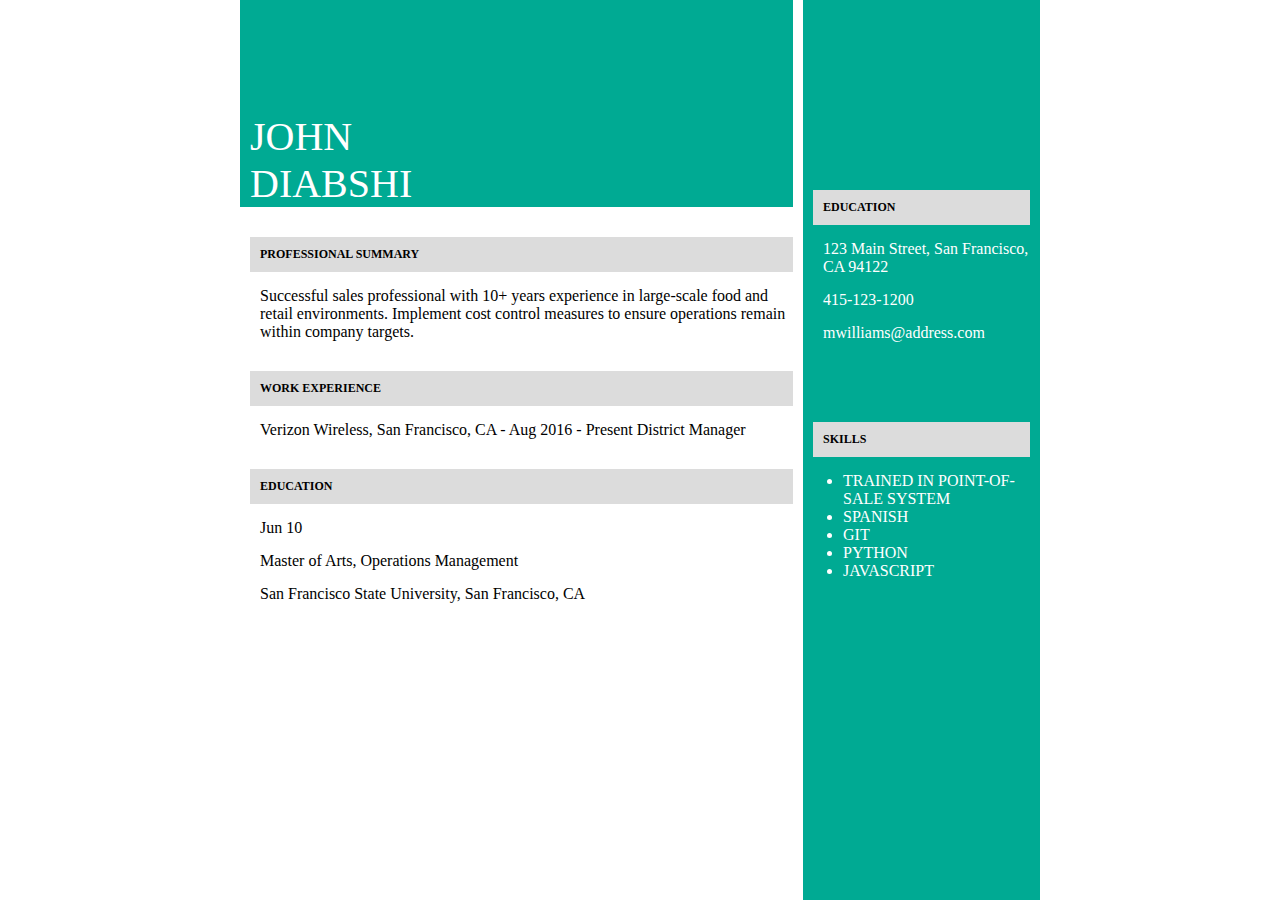
<file: template.html>
<!DOCTYPE html>
<html lang="en">
  <head>
    <meta charset="UTF-8" />
    <meta http-equiv="X-UA-Compatible" content="IE=edge" />
    <meta name="viewport" content="width=device-width, initial-scale=1.0" />
    <title>Name</title>
    <style>
      * {
        margin: 0;
        padding: 0;
      }
      .containar {
        margin: 0 auto;
        max-width: 800px;
        height: 100vh;
        display: flex;
        gap: 10px;
        justify-content: center;
      }
      .containar .left {
        width: 70%;
      }
      .containar .right {
        width: 30%;
        background-color: #00aa93;
      }
      .name-box {
        background-color: #00aa93;
        height: 23%;
        display: flex;
        flex-direction: column;
        justify-content: flex-end;
        padding-left: 10px;
        color: white;
      }
      .name-box p {
        font-size: 40px;
        text-transform: uppercase;
      }
      .info-box-right {
        padding-left: 10px;
        padding-right: 10px;
      }
      .info-box-left {
        padding-left: 10px;
      }
      .header-box {
        margin-top: 30px;
        background-color: gainsboro;
        padding: 10px;
      }
      .header-box p {
        font-size: 12px;
        text-transform: uppercase;
        font-weight: bold;
      }
      .summary-box .text-box {
        padding-left: 10px;
        padding-top: 15px;
      }
      .info-box-right .text-box {
        color: white;
      }
      .info-box-right ul {
        margin-left: 20px;
      }
      .contact {
        margin-top: 190px;
      }
      .skills {
        padding-top: 50px;
      }
    </style>
  </head>
  <body>
    <div class="bigger-container">
      <div class="containar">
        <div class="content left">
          <div class="name-box">
            <p>John</p>
            <p>Diabshi</p>
          </div>
          <div class="info-box-left">
            <div class="summary-box prof-summary">
              <div class="header-box">
                <p>Professional Summary</p>
              </div>
              <p class="text-box">
                Successful sales professional with 10+ years experience in
                large-scale food and retail environments. Implement cost control
                measures to ensure operations remain within company targets.
              </p>
            </div>
            <div class="summary-box work-summary">
              <div class="header-box">
                <p>Work Experience</p>
              </div>
              <p class="text-box">
                Verizon Wireless, San Francisco, CA - Aug 2016 - Present
                District Manager
              </p>
            </div>
            <div class="summary-box work-summary">
              <div class="header-box">
                <p>Education</p>
              </div>
              <p class="text-box">Jun 10</p>
              <p class="text-box">Master of Arts, Operations Management</p>
              <p class="text-box">
                San Francisco State University, San Francisco, CA
              </p>
            </div>
          </div>
        </div>
        <div class="content right">
          <div class="info-box-right">
            <div class="summary-box contact">
              <div class="header-box">
                <p>Education</p>
              </div>
              <p class="text-box">123 Main Street, San Francisco, CA 94122</p>
              <p class="text-box">415-123-1200</p>
              <p class="text-box">mwilliams@address.com</p>
            </div>
            <div class="summary-box skills">
              <div class="header-box">
                <p>Skills</p>
              </div>
              <ul class="text-box">
                <li>TRAINED IN POINT-OF-SALE SYSTEM</li>
                <li>SPANISH</li>
                <li>GIT</li>
                <li>PYTHON</li>
                <li>JAVASCRIPT</li>
              </ul>
            </div>
          </div>
        </div>
      </div>
    </div>
  </body>
</html>
</file>
